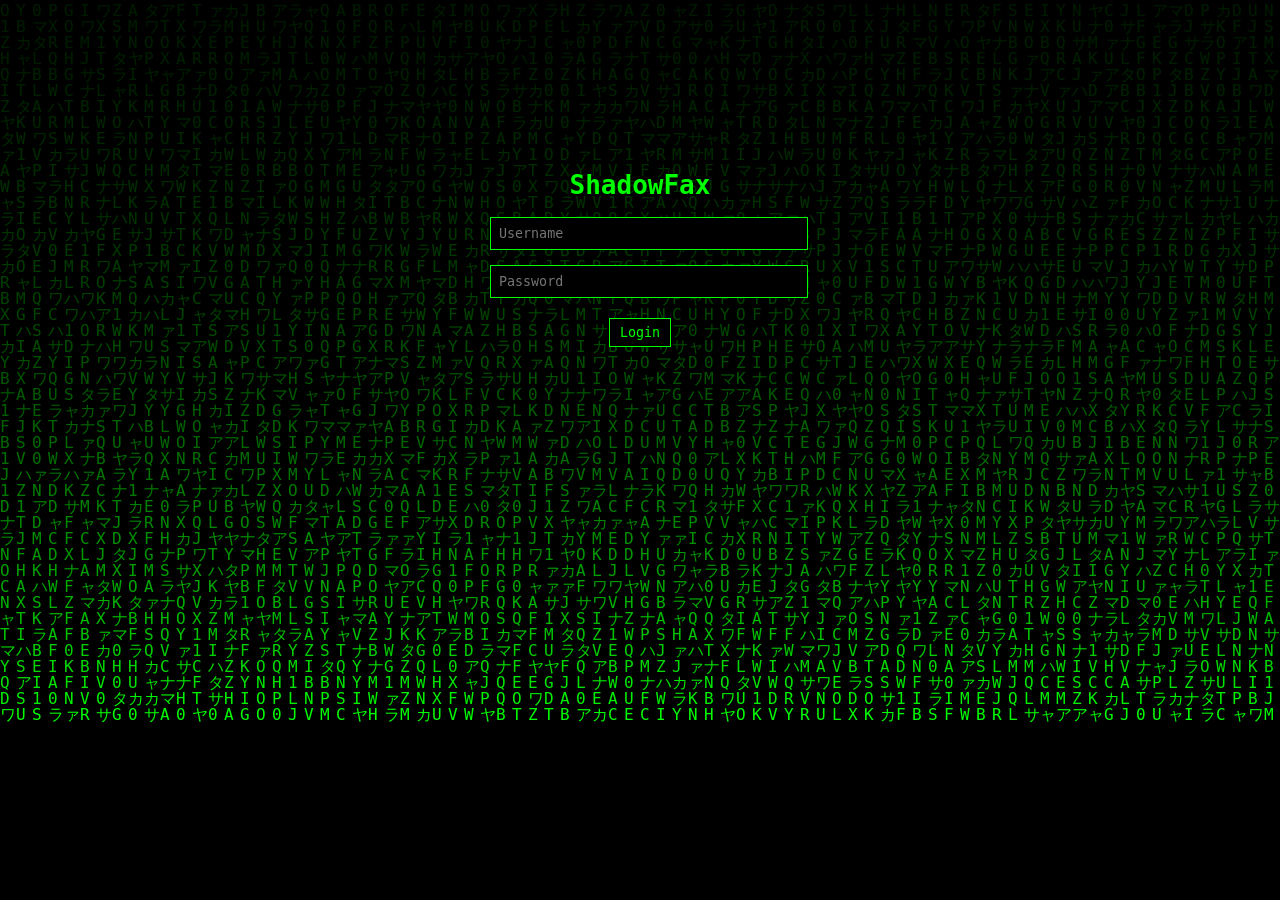
<file: index.html>
<!DOCTYPE html>
<html lang="en">
<head>
<meta charset="UTF-8">
<title>ShadowFax Login</title>
<link rel="stylesheet" href="css/style.css">

<script src="js/auth.js"></script>

</head>

<body>

<canvas id="matrixCanvas"></canvas>

<div class="loginBox">
  <h1 id="shadowfaxTitle"></h1>

  <input type="text" id="username" placeholder="Username"><br><br>
  <input type="password" id="password" placeholder="Password"><br><br>

  <button onclick="login()">Login</button>
</div>

<script src="js/matrix.js"></script>

<script>
const title = "ShadowFax";
const el = document.getElementById("shadowfaxTitle");
let i = 0;

function typeTitle(){
  if(i < title.length){
    el.innerHTML += title[i];
    i++;
    setTimeout(typeTitle,200);
  }
}
typeTitle();
</script>

</body>
</html>
</file>
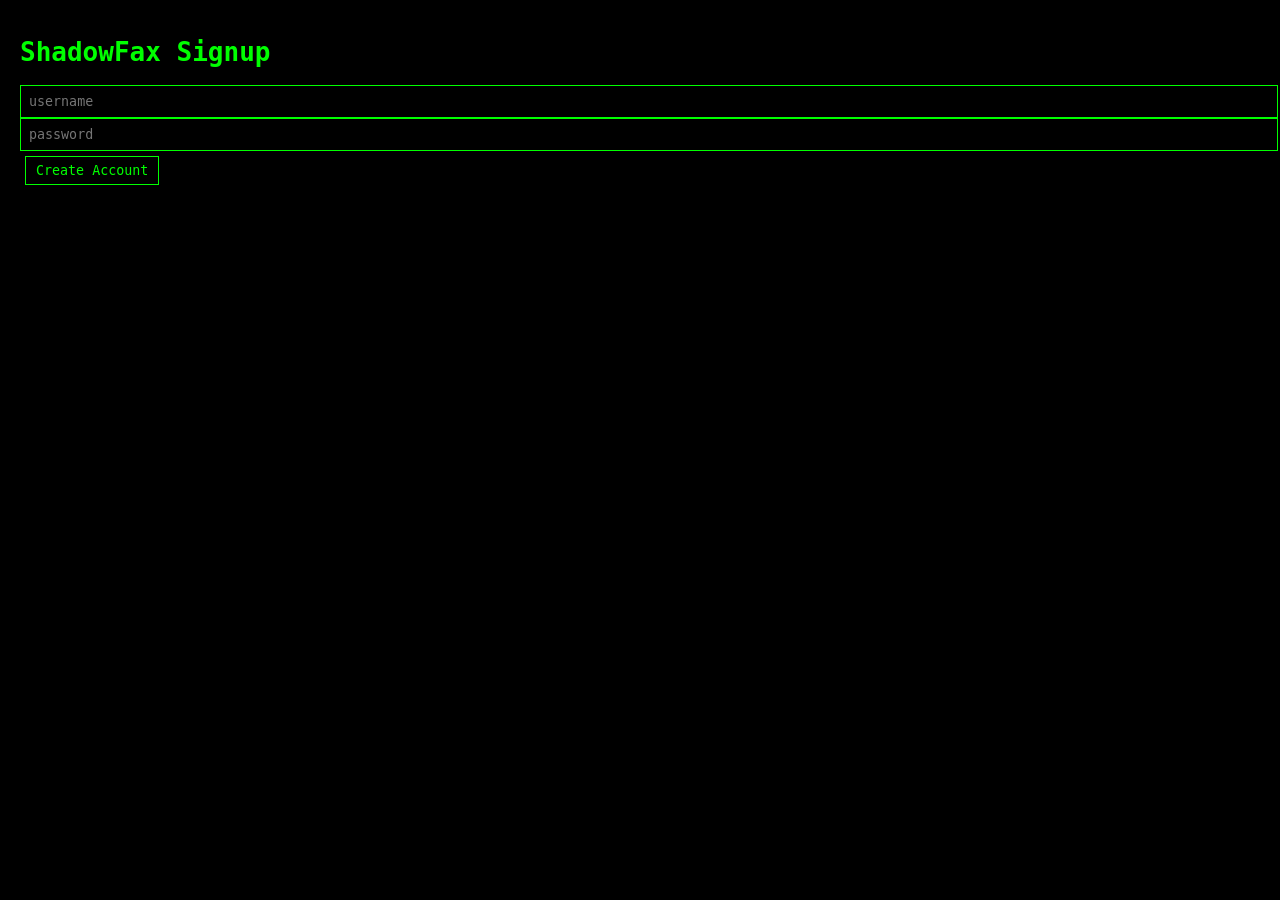
<file: signup.html>
<!DOCTYPE html>
<html>
<head>
<title>ShadowFax Signup</title>
<link rel="stylesheet" href="css/style.css">
</head>

<body>

<div class="center">

<h1>ShadowFax Signup</h1>

<input id="username" placeholder="username">
<input id="password" type="password" placeholder="password">

<button onclick="signup()">Create Account</button>

</div>

<script type="module" src="js/auth.js"></script>

</body>
</html>
</file>
<file: css/style.css>
body{
background:black;
color:#00ff00;
font-family:monospace;
margin:0;
padding:20px;
}

/* Matrix background */
#matrixCanvas{
position:fixed;
top:0;
left:0;
width:100%;
height:100%;
z-index:-1;
pointer-events:none;
}

/* Chat layout */
.chatLayout{
display:flex;
gap:20px;
}

/* Main chat */
.chatMain{
flex:3;
}

/* Sidebar */
.chatSidebar{
flex:1;
background:rgba(0,0,0,0.9);
border:1px solid #00ff00;
padding:10px;
height:520px;
overflow-y:auto;
}

.sidebarTitle{
color:#00ff00;
font-weight:bold;
margin-bottom:10px;
}

/* Chat terminal */
#chatBox{
background:rgba(0,0,0,0.92);
padding:10px;
height:420px;
overflow-y:auto;
border:1px solid #00ff00;
font-family:monospace;
}

/* Typing indicator */
#typing{
color:yellow;
font-size:12px;
margin-top:5px;
}

/* User list */
#userList div{
margin:5px 0;
}

/* Inputs */
input,
textarea{
background:black;
color:#00ff00;
border:1px solid #00ff00;
width:100%;
padding:8px;
font-family:monospace;
}

/* Chat textarea */
#msg{
height:70px;
resize:none;
margin-top:10px;
}

/* Buttons */
button{
background:black;
color:#00ff00;
border:1px solid #00ff00;
padding:6px 10px;
margin:5px;
cursor:pointer;
font-family:monospace;
}

button:hover{
background:#00ff00;
color:black;
}

/* Controls area */
.controls{
margin-top:10px;
}

/* Room list */
.roomItem{
margin:10px 0;
}

/* Login box */
.loginBox{
width:300px;
margin:auto;
margin-top:150px;
text-align:center;
}

/* Neofetch block */
#neofetch pre{
color:#00ff00;
font-family:monospace;
margin-bottom:10px;
}
</file>
